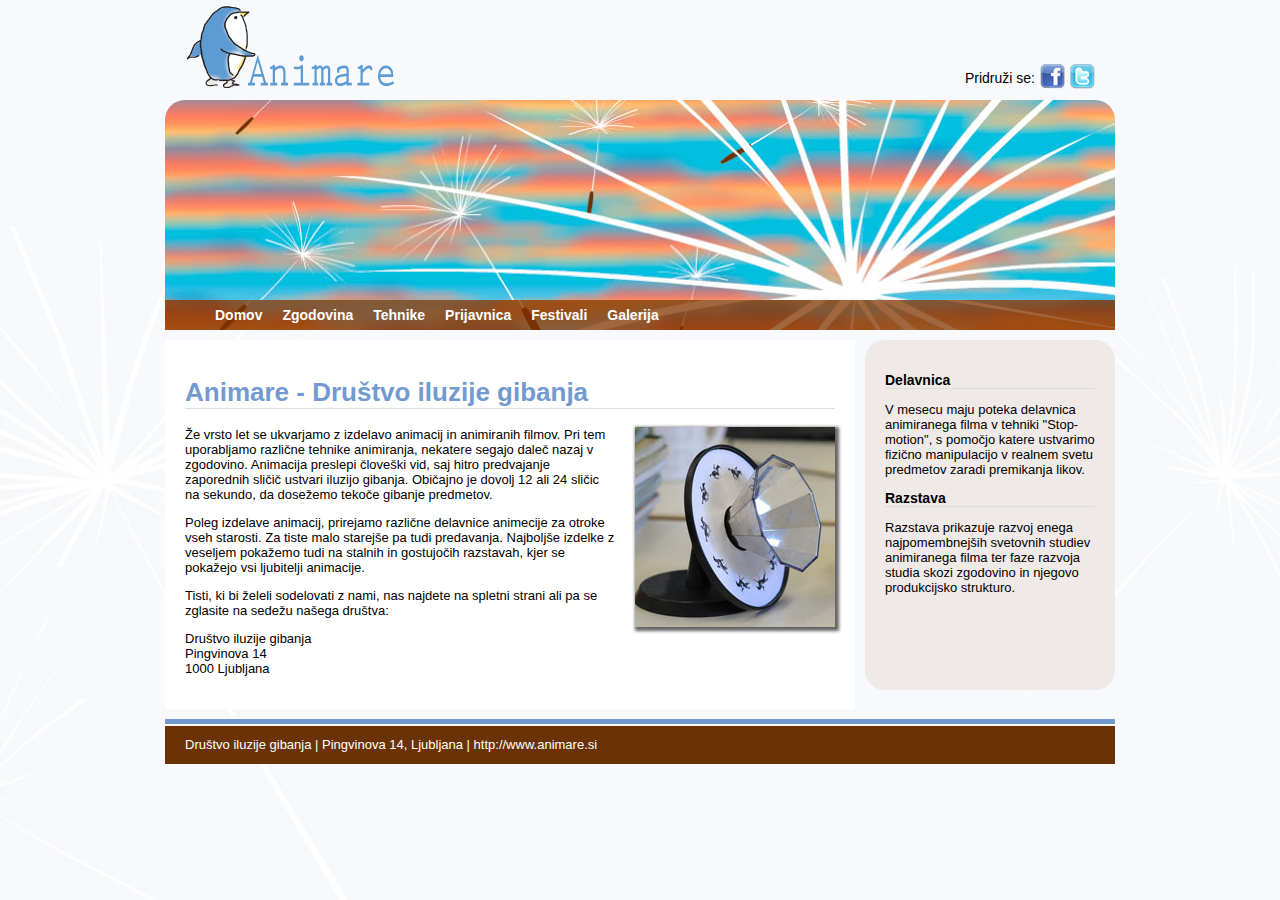
<file: index.html>
<!DOCTYPE html>
<html lang="sl">
<head>
	<meta charset="utf-8">
	<title>Domov</title>
	<meta name="description" content="Okvirji">
	<meta name="keywords" content="splet,html,css,okvirji">
	<meta name="author" content="Matic Eržen">
	<meta name="robots" content="index,follow">
	<link rel="stylesheet" href="slogi.css">
</head>
<body>
	<div id="GlavniOkvir">
		<div id="ZgornjaPasica">
			<a href="./" title="Domov" target="_self">
				<img src="Grafika/logo.png" alt="Domov" class="Logo">
			</a>
			<div id="FacebookTwitter">
				<p>Pridruži se:</p>
				<a href="https://www.facebook.com/" title="Facebook" target="_blank"><img src="Grafika/facebook.png" alt="Facebook"></a>
				<a href="https://www.twitter.com/" title="Twitter" target="_blank"><img src="Grafika/twitter.png" alt="Twitter"></a>
			</div>
		</div>
		<header id="Glava"></header>
		<nav id="Navigacija">
			<ul>
				<li><a href="./" target="_self" title="Domov">Domov</a></li>
				<li><a href="./Zgodovina.html" target="_self" title="Zgodovina">Zgodovina</a></li>
				<li><a href="./Tehnike.html" target="_self" title="Tehnike">Tehnike</a></li>
				<li><a href="./Prijavnica.html" target="_self" title="Prijavnica">Prijavnica</a></li>
				<li><a href="./Festivali.html" target="_self" title="Festivali">Festivali</a></li>
				<li><a href="./Galerija.html" target="_self" title="Galerija">Galerija</a></li>
			</ul>
		</nav>
		<section id="Vsebina">
			<article id="Clanek">
				<h1>Animare - Društvo iluzije gibanja</h1>
				<img src="./Grafika/Naprava.jpg" alt="Z napravo lahko ustvarimo iluzijo gibanja." class="SlikaVClanku" title="Z napravo lahko ustvarimo iluzijo gibanja.">
<p>Že vrsto let se ukvarjamo z izdelavo animacij in animiranih filmov. Pri tem uporabljamo različne tehnike animiranja, nekatere segajo daleč nazaj v zgodovino. Animacija preslepi človeški vid, saj hitro predvajanje zaporednih sličič ustvari iluzijo gibanja. Običajno je dovolj 12 ali 24 sličic na sekundo, da dosežemo tekoče gibanje predmetov.</p>

<p>Poleg izdelave animacij, prirejamo različne delavnice animecije za otroke vseh starosti. Za tiste malo starejše pa tudi predavanja. Najboljše izdelke z veseljem pokažemo tudi na stalnih in gostujočih razstavah, kjer se pokažejo vsi ljubitelji animacije.</p>

<p>Tisti, ki bi želeli sodelovati z nami, nas najdete na spletni strani ali pa se zglasite na sedežu našega društva:</p>

<p>Društvo iluzije gibanja<br> 
Pingvinova 14 <br>
1000 Ljubljana</p>
			</article>
			<aside id="Sorodno">
				<h2>Delavnica</h2>
<p>V mesecu maju poteka delavnica animiranega filma v tehniki "Stop-motion", s pomočjo katere ustvarimo fizično manipulacijo v realnem svetu predmetov zaradi premikanja likov.</p>

                <h2>Razstava</h2>
<p>Razstava prikazuje razvoj enega najpomembnejših svetovnih studiev animiranega filma ter faze razvoja studia skozi zgodovino in njegovo produkcijsko strukturo.</p>
			</aside>
		</section>
		<footer id="Noga">
			Društvo iluzije gibanja | Pingvinova 14, Ljubljana | <a href="http://www.animare.si" target="_blank">http://www.animare.si</a>
		</footer>
	</div>
</body>
</html>
</file>
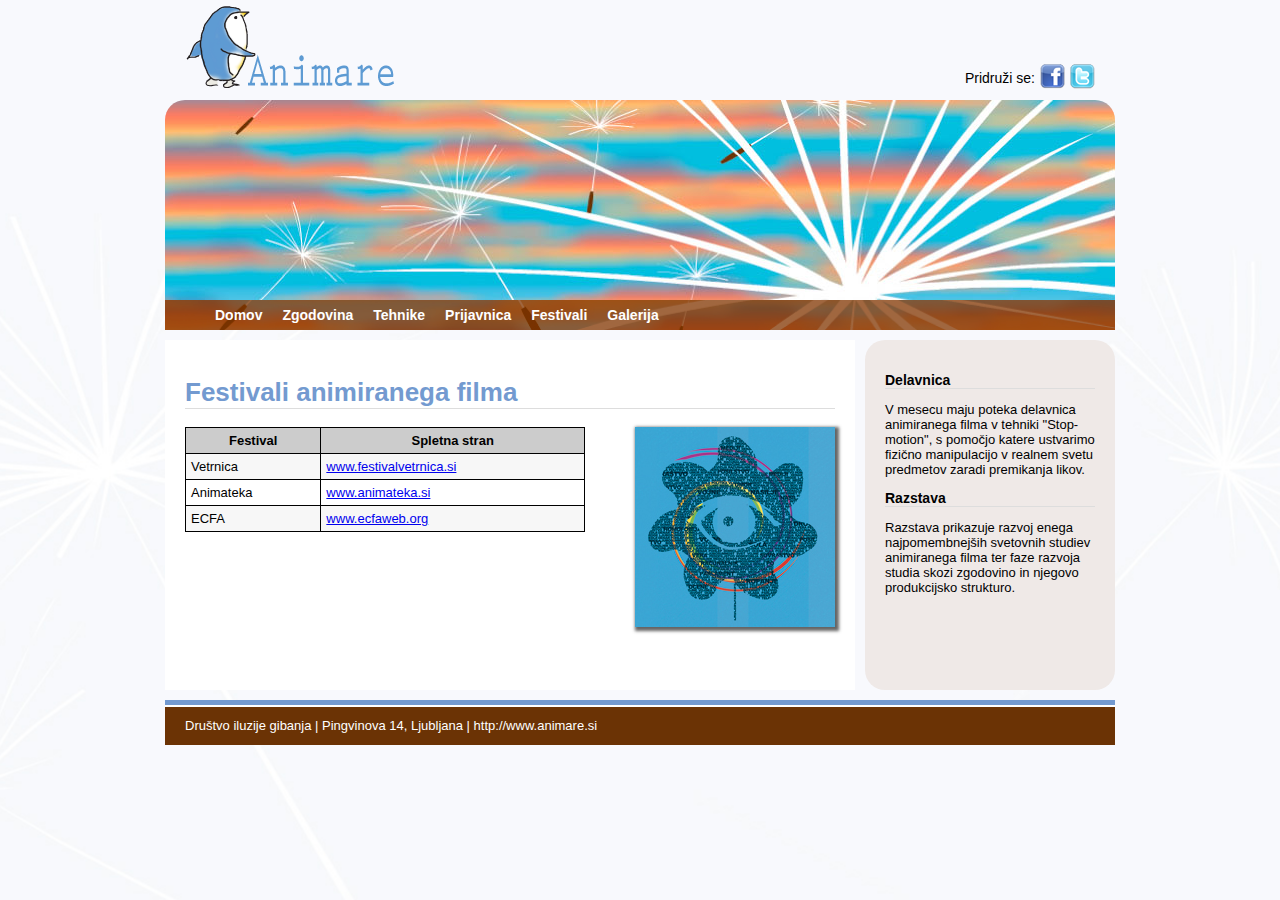
<file: festivali.html>
<!DOCTYPE html>
<html lang="sl">
<head>
	<meta charset="utf-8">
	<title></title>
	<meta name="description" content="Okvirji">
	<meta name="keywords" content="splet,html,css,okvirji">
	<meta name="author" content="Matic Eržen">
	<meta name="robots" content="index,follow">
	<link rel="stylesheet" href="slogi.css">
</head>
<body>
	<div id="GlavniOkvir">
		<div id="ZgornjaPasica">
			<a href="./" title="Domov" target="_self">
				<img src="Grafika/logo.png" alt="Domov" class="Logo">
			</a>
			<div id="FacebookTwitter">
				<p>Pridruži se:</p>
				<a href="https://www.facebook.com/" title="Facebook" target="_blank"><img src="Grafika/facebook.png" alt="Facebook"></a>
				<a href="https://www.twitter.com/" title="Twitter" target="_blank"><img src="Grafika/twitter.png" alt="Twitter"></a>
			</div>
		</div>
		<header id="Glava"></header>
		<nav id="Navigacija">
			<ul>
				<li><a href="./" target="_self" title="Domov">Domov</a></li>
				<li><a href="./Zgodovina.html" target="_self" title="Zgodovina">Zgodovina</a></li>
				<li><a href="./Tehnike.html" target="_self" title="Tehnike">Tehnike</a></li>
				<li><a href="./Prijavnica.html" target="_self" title="Prijavnica">Prijavnica</a></li>
				<li><a href="./Festivali.html" target="_self" title="Festivali">Festivali</a></li>
				<li><a href="./Galerija.html" target="_self" title="Galerija">Galerija</a></li>
			</ul>
		</nav>
		<section id="Vsebina">
			<article id="Clanek">
			                <h1>Festivali animiranega filma</h1>
                <img class="SlikaVClanku" src="Grafika/FestivalVetrnica.jpg" alt="Festival vetrnica." title="Festival vetrnica." />
                <p>
                <table id="Tabela">
                    <tr>
                        <th>Festival</th>
                        <th>Spletna stran</th>
                    </tr>
                    <tr>
                        <td>Vetrnica</td>
                        <td><a href="http://www.festivalvetrnica.si/" title="Festival Vetrnica" target="_blank">www.festivalvetrnica.si</a></td>
                    </tr>
                    <tr>
                        <td>Animateka</td>
                        <td><a href="http://www.animateka.si/" title="Festival Animateka" target="_blank">www.animateka.si</a></td>
                    </tr>
                    <tr>
                        <td>ECFA</td>
                        <td><a href="http://www.ecfaweb.org" title="ECFA" target="_blank">www.ecfaweb.org</a></td>
                    </tr>
                </table>
			</article>
			<aside id="Sorodno">
				<h2>Delavnica</h2>
<p>V mesecu maju poteka delavnica animiranega filma v tehniki "Stop-motion", s pomočjo katere ustvarimo fizično manipulacijo v realnem svetu predmetov zaradi premikanja likov.</p>

                <h2>Razstava</h2>
<p>Razstava prikazuje razvoj enega najpomembnejših svetovnih studiev animiranega filma ter faze razvoja studia skozi zgodovino in njegovo produkcijsko strukturo.</p>
			</aside>
		</section>
		<footer id="Noga">
			Društvo iluzije gibanja | Pingvinova 14, Ljubljana | <a href="http://www.animare.si" target="_blank">http://www.animare.si</a>
		</footer>
	</div>
</body>
</html>
</file>
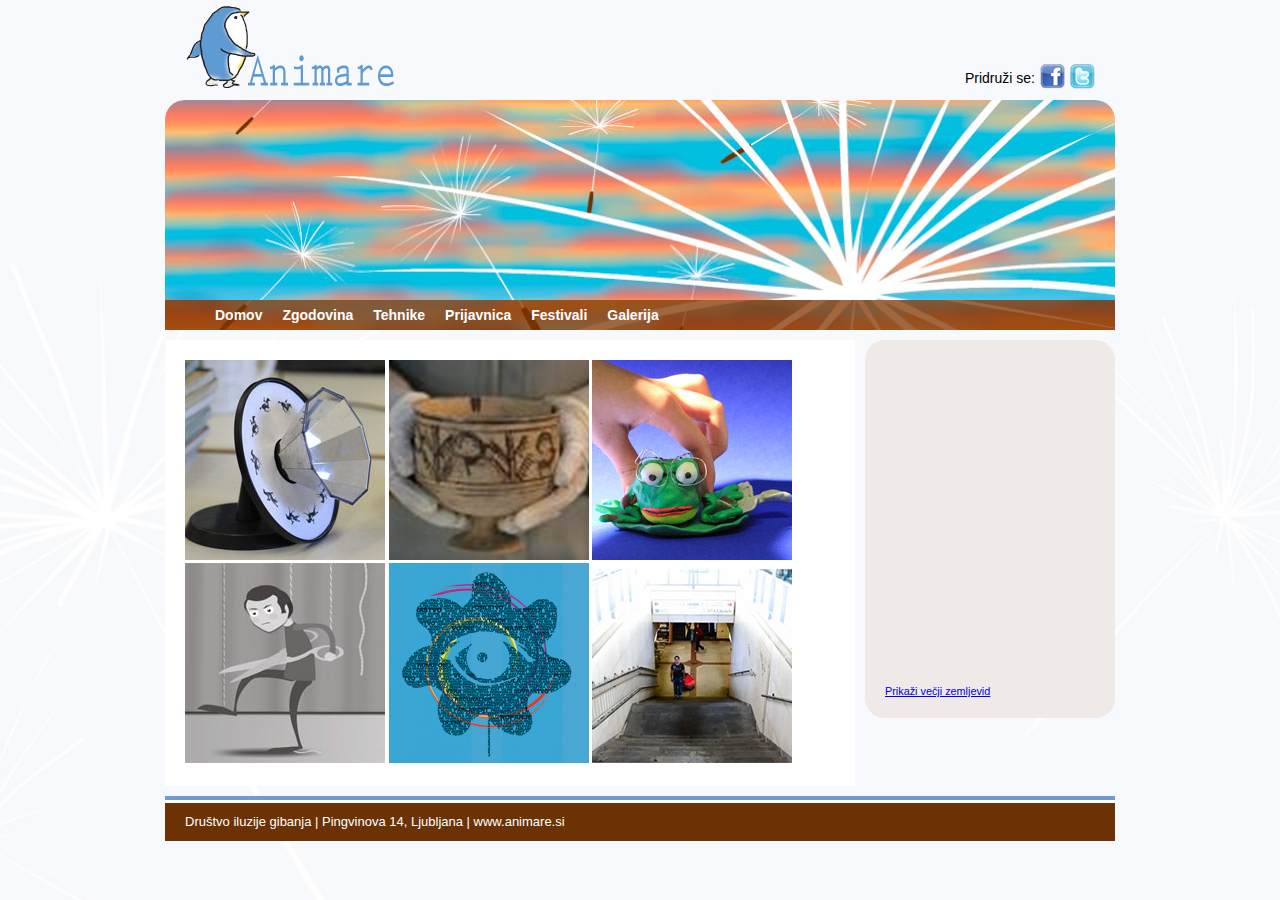
<file: Galerija.html>
<!doctype html>
<html lang="sl">
	<head>
		<meta charset="utf-8">
		<title>Galerija</title>
		<meta name="description" content="Galerija">
		<meta name="keywords" content="splet,html,css,galerija">
		<meta name="author" content="Maša Kraljič">
		<meta name="robots" content="index,follow">

		<link rel="stylesheet" href="slogi.css">
	</head>
	<body>
		<div id="GlavniOkvir">
			<div id="ZgornjaPasica">
				<a href="./" title="Domov" target="_self">
					<img src="Grafika/logo.png" alt="Domov" class="Logo">
				</a>
				<div id="FacebookTwitter">
					<p>Pridruži se:</p>
					<a href="https://www.facebook.com/" title="Facebook" target="_blank">
						<img src="Grafika/facebook.png" alt="Facebook">
					</a>
					<a href="https://www.twitter.com/" title="Twitter" target="_blank">
						<img src="Grafika/twitter.png" alt="Facebook">
					</a>
				</div>
			</div>
			<header id="Glava"></header>
			<nav id="Navigacija">
				<ul>
					<li><a href="./" target="_self" title="Domov">Domov</a></li>
					<li><a href="./Zgodovina.html" target="_self" title="Zgodovina">Zgodovina</a></li>
					<li><a href="./Tehnike.html" target="_self" title="Tehnike">Tehnike</a></li>
					<li><a href="./Prijavnica.html" target="_self" title="Prijavnica">Prijavnica</a></li>
					<li><a href="./Festivali.html" target="_self" title="Festivali">Festivali</a></li>
					<li><a href="./Galerija.html" target="_self" title="Galerija">Galerija</a></li>
				</ul>
			</nav>
			<section id="Vsebina">
				<article id="Clanek">
					<img src="./Grafika/Naprava.jpg" alt="Z napravo lahko ustvarimo iluzijo gibanja." class="SlikaVGaleriji">
					<img src="./Grafika/Posoda.jpg" alt="Lončena posoda." class="SlikaVGaleriji">
					<img src="./Grafika/Zaba.jpg" alt="Žaba iz plastelina (tehnika "stop-motion")" class="SlikaVGaleriji">
					<img src="./Grafika/Animacija.jpg" alt="Z animacijo lahko prikažejo nadnaravne sposobnosti." class="SlikaVGaleriji">
					<img src="./Grafika/FestivalVetrnica.jpg" alt="Festival vetrnica" class="SlikaVGaleriji">
					<img src="./Grafika/Pikselacija.jpg" alt="Tehnika pikselacije" class="SlikaVGaleriji">
                    
				</article>
				<aside id="Sorodno">
					<iframe width="210" height="320" frameborder="0" scrolling="no" marginheight="0" marginwidth="0" src="https://maps.google.si/maps?hl=sl&amp;ie=UTF8&amp;t=m&amp;ll=46.051456,14.507307&amp;spn=0.001117,0.001127&amp;z=18&amp;output=embed"></iframe>
					<small>
						<a href="https://maps.google.si/maps?hl=sl&amp;ie=UTF8&amp;t=m&amp;ll=46.051456,14.507307&amp;spn=0.001117,0.001127&amp;z=18&amp;source=embed" style="text-align:left" class="zemljevid">Prikaži večji zemljevid</a>
					</small>
			</section>
			<footer id="Noga">
				Društvo iluzije gibanja | Pingvinova 14, Ljubljana | <a href="http://www.animare.si" target="_blank">www.animare.si</a>
			</footer>
		</div>
	</body>
</html>
</file>
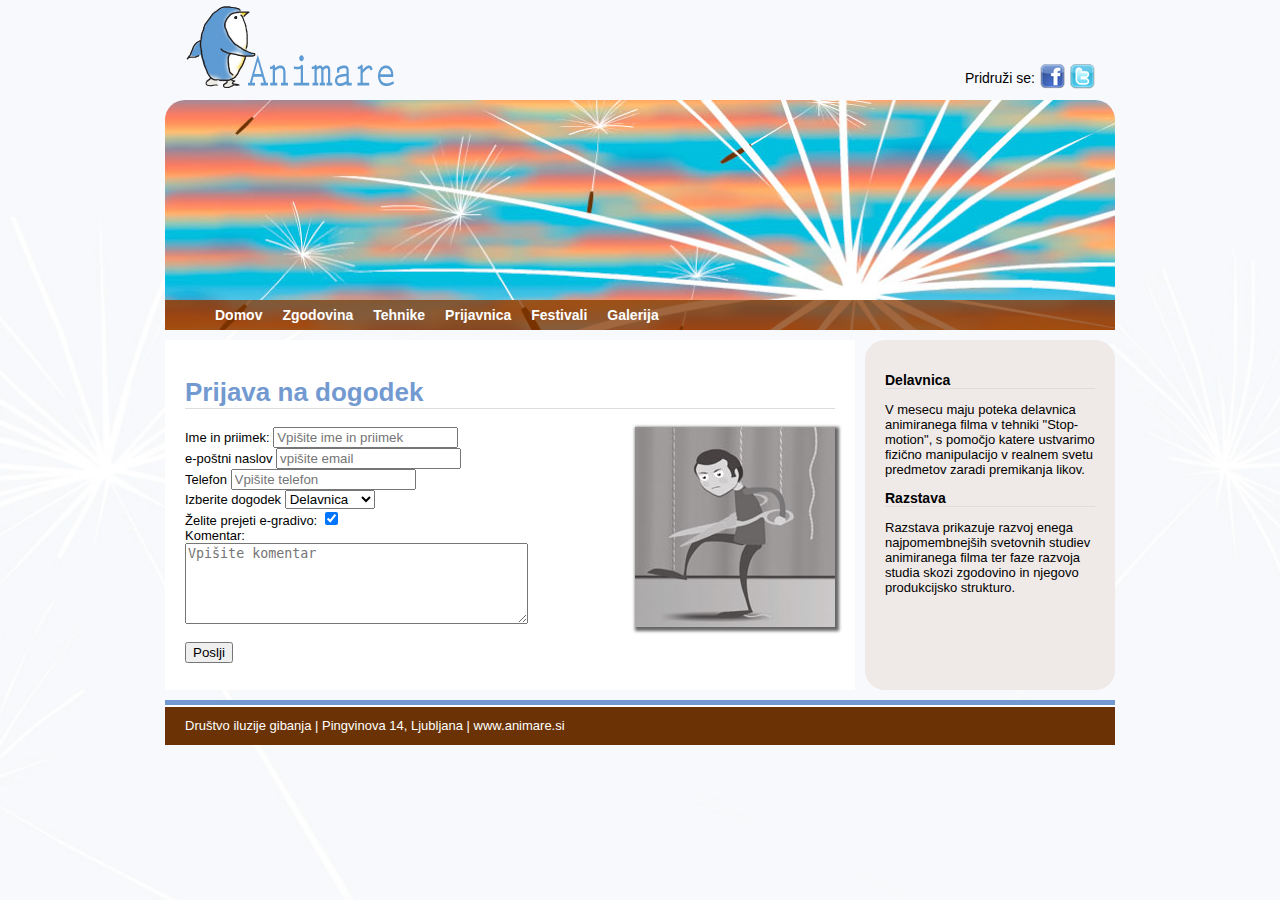
<file: Prijavnica.html>
<!doctype html>
<html lang="sl">
	<head>
		<meta charset="utf-8">
		<title>Prijavnica</title>
		<meta name="description" content="Prijavnica">
		<meta name="keywords" content="splet,html,css,okvirji">
		<meta name="author" content="Luka Debevc">
		<meta name="robots" content="index,follow">

		<link rel="stylesheet" href="slogi.css">
					 
	</head>
	<body>
		<div id="GlavniOkvir">
			<div id="ZgornjaPasica">
				<a href="./index.html" title="Domov" target="_self">
					<img src="Grafika/logo.png" alt="Domov" class="Logo">
				</a>
				<div id="FacebookTwitter">
					<p>Pridruži se:</p>
					<a href="https://www.facebook.com/" title="Facebook" target="_blank">
						<img src="./Grafika/facebook.png" alt="Facebook"></a>
					<a href="https://www.twitter.com/" title="Twitter" target="_blank">
						<img src="Grafika/twitter.png" alt="Twitter"></a>
				</div>
			</div>
			<header id="Glava"></header>
			<nav id="Navigacija">
				<ul>
					<li><a href="./index.html" target="_self" title="Domov">Domov</a></li>
					<li><a href="./Zgodovina.html" target="_self" title="Zgodovina">Zgodovina</a></li>
					<li><a href="./Tehnike.html" target="_self" title="Tehnike">Tehnike</a></li>
					<li><a href="./Prijavnica.html" target="_self" title="Prijavnica">Prijavnica</a></li>
					<li><a href="./Festivali.html" target="_self" title="Festivali">Festivali</a></li>
					<li><a href="./Galerija.html" target="_self" title="Galerija">Galerija</a></li>
				</ul>
			</nav>
			<section id="Vsebina">
				<article id="Clanek">
					<h1>Prijava na dogodek</h1>
					<img src="./Grafika/Animacija.jpg" alt="Z animacijo lahko prikažejo nadnaravne sposobnosti." title="Z animacijo lahko prikažejo nadnaravne sposobnosti." class="SlikaVClanku">
				
					<form action="" method="post" target="_blank">
						Ime in priimek: 
						<input type="text" name="ImePriimek" placeholder="Vpišite ime in priimek">
						<br>
						e-poštni naslov
						<input type="text" name="ePostniNaslov" placeholder="vpišite email">
						<br>
						Telefon
						<input type="text" name="Telefon" placeholder="Vpišite telefon">
						<br>
						Izberite dogodek
						<select name="IzbraniDogodek">
							<option>Delavnica</option>
							<option>Razstava</option>
							<option>Predavanje</option>
						</select>
						<br>
						Želite prejeti e-gradivo:
						<input name="PrejemanjeGradiva" type="checkbox" value="DA" checked>
						<br>
						Komentar:
						<br>
						<textarea name="VpišiteKomentar" placeholder="Vpišite komentar" cols="40" rows="5"></textarea>
						<br>
						<br>
						<input type="submit" value="Poslji">
					</form>

				</article>
				<aside id="Sorodno">
					<h2>Delavnica</h2>
					<p>V mesecu maju poteka delavnica animiranega filma v tehniki "Stop-motion", s pomočjo katere ustvarimo fizično manipulacijo v realnem svetu predmetov zaradi premikanja likov.</p>
					<h2>Razstava</h2>
					<p>Razstava prikazuje razvoj enega najpomembnejših svetovnih studiev animiranega filma ter faze razvoja studia skozi zgodovino in njegovo produkcijsko strukturo.</p>
				</aside>
			</section>
			<footer id="Noga">
				Društvo iluzije gibanja | Pingvinova 14, Ljubljana | <a href="http://www.animare.si" target="_blank">www.animare.si</a>
			</footer>
		</div>
	</body>
</html>
</file>
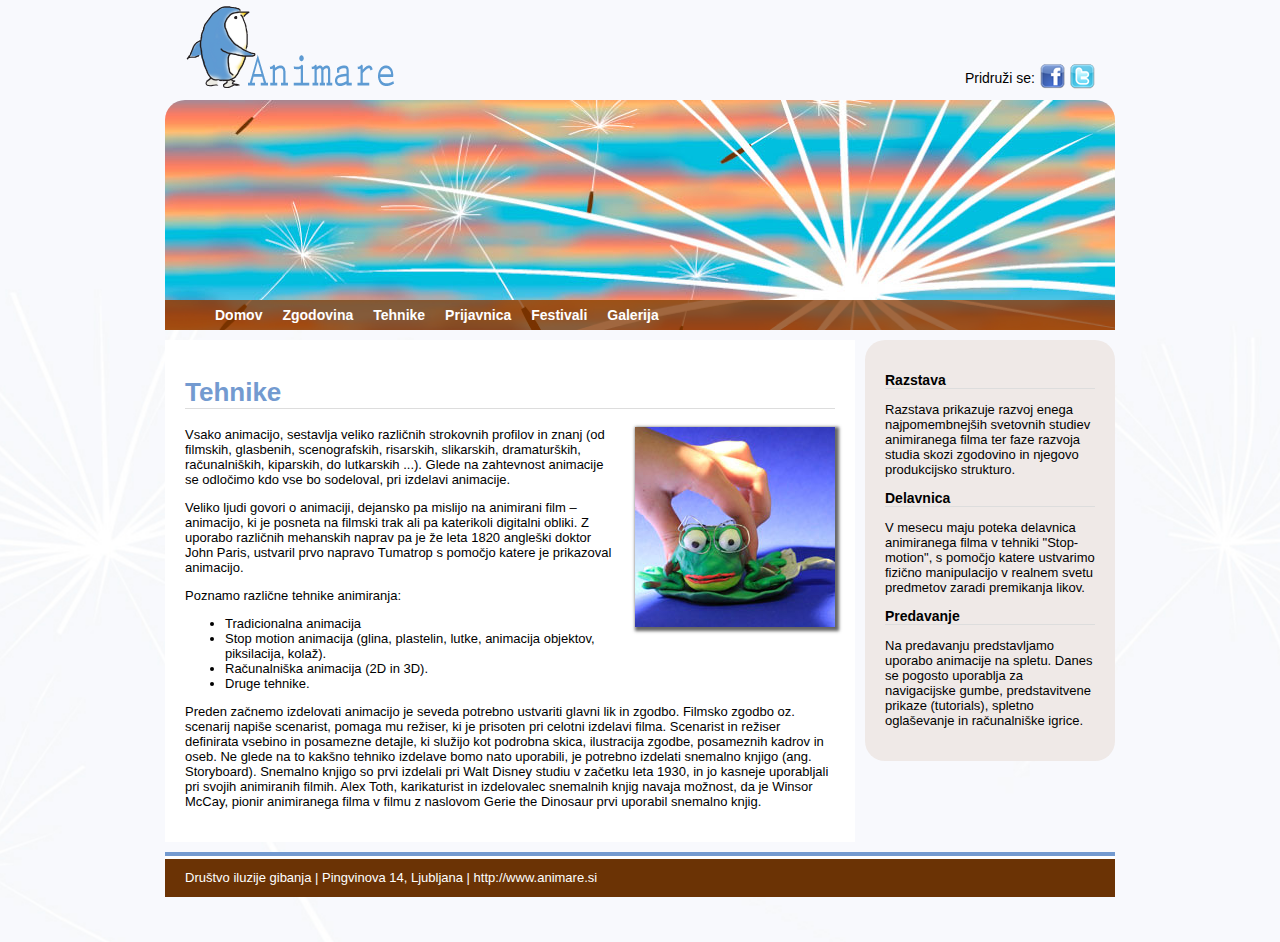
<file: tehnike.html>
<!DOCTYPE html>
<html lang="sl">
<head>
	<meta charset="utf-8">
	<title>Tehnike</title>
	<meta name="description" content="Okvirji">
	<meta name="keywords" content="splet,html,css,okvirji">
	<meta name="author" content="Matic Eržen">
	<meta name="robots" content="index,follow">
	<link rel="stylesheet" href="slogi.css">
</head>
<body>
	<div id="GlavniOkvir">
		<div id="ZgornjaPasica">
			<a href="./" title="Domov" target="_self">
				<img src="Grafika/logo.png" alt="Domov" class="Logo">
			</a>
			<div id="FacebookTwitter">
				<p>Pridruži se:</p>
				<a href="https://www.facebook.com/" title="Facebook" target="_blank"><img src="Grafika/facebook.png" alt="Facebook"></a>
				<a href="https://www.twitter.com/" title="Twitter" target="_blank"><img src="Grafika/twitter.png" alt="Twitter"></a>
			</div>
		</div>
		<header id="Glava"></header>
		<nav id="Navigacija">
			<ul>
				<li><a href="./" target="_self" title="Domov">Domov</a></li>
				<li><a href="./Zgodovina.html" target="_self" title="Zgodovina">Zgodovina</a></li>
				<li><a href="./Tehnike.html" target="_self" title="Tehnike">Tehnike</a></li>
				<li><a href="./Prijavnica.html" target="_self" title="Prijavnica">Prijavnica</a></li>
				<li><a href="./Festivali.html" target="_self" title="Festivali">Festivali</a></li>
				<li><a href="./Galerija.html" target="_self" title="Galerija">Galerija</a></li>
			</ul>
		</nav>
		<section id="Vsebina">
			<article id="Clanek">
			<h1>Tehnike</h1>
				<img src="./Grafika/Zaba.jpg" alt="Z napravo lahko ustvarimo iluzijo gibanja."class="SlikaVClanku" title="Žaba iz plastelina (tehnika “stop-motion”).">
<p>Vsako animacijo, sestavlja veliko različnih strokovnih profilov in znanj (od filmskih, glasbenih, scenografskih, risarskih, slikarskih, dramaturških, računalniških, kiparskih, do lutkarskih ...). Glede na zahtevnost animacije se odločimo kdo vse bo sodeloval, pri izdelavi animacije.</p>

<p>Veliko ljudi govori o animaciji, dejansko pa mislijo na animirani film – animacijo, ki je posneta na filmski trak ali pa katerikoli digitalni obliki. Z uporabo različnih mehanskih naprav pa je že leta 1820 angleški doktor John Paris, ustvaril prvo napravo Tumatrop s pomočjo katere je prikazoval animacijo.</p>

<p>Poznamo različne tehnike animiranja:</p>
<ul>
	<li>Tradicionalna animacija</li>
	<li>Stop motion animacija (glina, plastelin, lutke, animacija objektov, piksilacija, kolaž).</li>
	<li>Računalniška animacija (2D in 3D).</li>
	<li>Druge tehnike.</li>
</ul>
<p>Preden začnemo izdelovati animacijo je seveda potrebno ustvariti glavni lik in zgodbo. Filmsko zgodbo oz. scenarij napiše scenarist, pomaga mu režiser, ki je prisoten pri celotni izdelavi filma. Scenarist in režiser definirata vsebino in posamezne detajle, ki služijo kot podrobna skica, ilustracija zgodbe, posameznih kadrov in oseb. Ne glede na to kakšno tehniko izdelave bomo nato uporabili, je potrebno izdelati snemalno knjigo (ang. Storyboard). Snemalno knjigo so prvi izdelali pri Walt Disney studiu v začetku leta 1930, in jo kasneje uporabljali pri svojih animiranih filmih. Alex Toth, karikaturist in izdelovalec snemalnih knjig navaja možnost, da je Winsor McCay, pionir animiranega filma v filmu z naslovom Gerie the Dinosaur prvi uporabil snemalno knjig.</p>
			</article>
			<aside id="Sorodno">
				<h2>Razstava</h2>
<p>Razstava prikazuje razvoj enega najpomembnejših svetovnih studiev animiranega filma ter faze razvoja studia skozi zgodovino in njegovo produkcijsko strukturo.</p>
				<h2>Delavnica</h2>
<p>V mesecu maju poteka delavnica animiranega filma v tehniki "Stop-motion", s pomočjo katere ustvarimo fizično manipulacijo v realnem svetu predmetov zaradi premikanja likov.</p>

                <h2>Predavanje</h2>
<p>Na predavanju predstavljamo uporabo animacije na spletu. Danes se pogosto uporablja za navigacijske gumbe, predstavitvene prikaze (tutorials), spletno oglaševanje in računalniške igrice.</p>
			</aside>
		</section>
		<footer id="Noga">
			Društvo iluzije gibanja | Pingvinova 14, Ljubljana | <a href="http://www.animare.si" target="_blank">http://www.animare.si</a>
		</footer>
	</div>
</body>
</html>
</file>
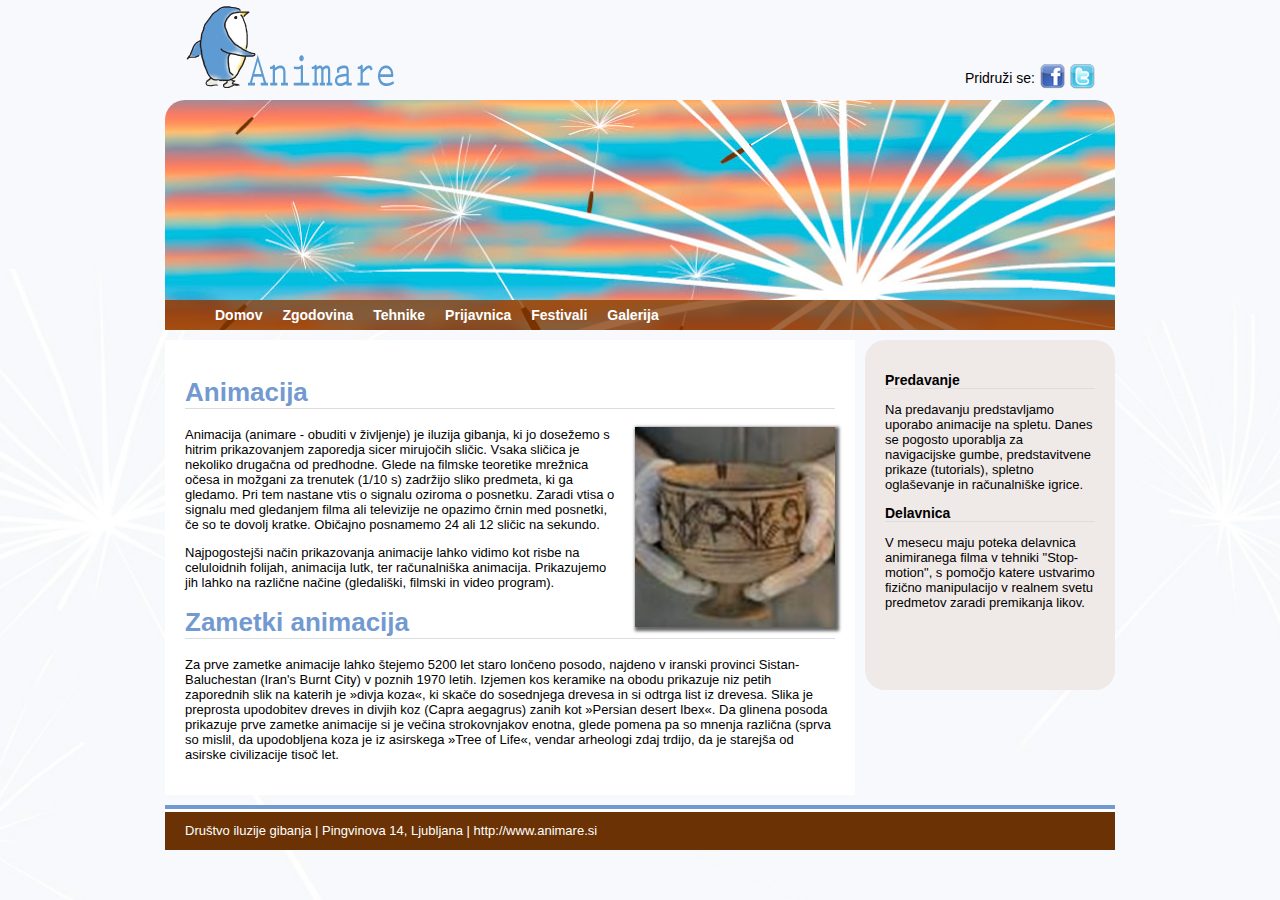
<file: zgodovina.html>
<!DOCTYPE html>
<html lang="sl">
<head>
	<meta charset="utf-8">
	<title>Zgodovina</title>
	<meta name="description" content="Okvirji">
	<meta name="keywords" content="splet,html,css,okvirji">
	<meta name="author" content="Matic Eržen">
	<meta name="robots" content="index,follow">
	<link rel="stylesheet" href="slogi.css">
</head>
<body>
	<div id="GlavniOkvir">
		<div id="ZgornjaPasica">
			<a href="./" title="Domov" target="_self">
				<img src="Grafika/logo.png" alt="Domov" class="Logo">
			</a>
			<div id="FacebookTwitter">
				<p>Pridruži se:</p>
				<a href="https://www.facebook.com/" title="Facebook" target="_blank"><img src="Grafika/facebook.png" alt="Facebook"></a>
				<a href="https://www.twitter.com/" title="Twitter" target="_blank"><img src="Grafika/twitter.png" alt="Twitter"></a>
			</div>
		</div>
		<header id="Glava"></header>
		<nav id="Navigacija">
			<ul>
				<li><a href="./" target="_self" title="Domov">Domov</a></li>
				<li><a href="./Zgodovina.html" target="_self" title="Zgodovina">Zgodovina</a></li>
				<li><a href="./Tehnike.html" target="_self" title="Tehnike">Tehnike</a></li>
				<li><a href="./Prijavnica.html" target="_self" title="Prijavnica">Prijavnica</a></li>
				<li><a href="./Festivali.html" target="_self" title="Festivali">Festivali</a></li>
				<li><a href="./Galerija.html" target="_self" title="Galerija">Galerija</a></li>
			</ul>
		</nav>
		<section id="Vsebina">
			<article id="Clanek">
				<h1>Animacija</h1>
				<img src="./Grafika/Posoda.jpg" alt="Lončena posoda." class="SlikaVClanku" title="Lončena posoda.">

<p>Animacija (animare - obuditi v življenje) je iluzija gibanja, ki jo dosežemo s hitrim prikazovanjem zaporedja sicer mirujočih sličic. Vsaka sličica je nekoliko drugačna od predhodne. Glede na filmske teoretike mrežnica očesa in možgani za trenutek (1/10 s) zadržijo sliko predmeta, ki ga gledamo. Pri tem nastane vtis o signalu oziroma o posnetku. Zaradi vtisa o signalu med gledanjem filma ali televizije ne opazimo črnin med posnetki, če so te dovolj kratke. Običajno posnamemo 24 ali 12 sličic na sekundo.</p>

<p>Najpogostejši način prikazovanja animacije lahko vidimo kot risbe na celuloidnih folijah, animacija lutk, ter računalniška animacija. Prikazujemo jih lahko na različne načine (gledališki, filmski in video program).</p>

<h1>Zametki animacija</h1>
<p>Za prve zametke animacije lahko štejemo 5200 let staro lončeno posodo, najdeno v iranski provinci Sistan-Baluchestan (Iran's Burnt City) v poznih 1970 letih. Izjemen kos keramike na obodu prikazuje niz petih zaporednih slik na katerih je »divja koza«, ki skače do sosednjega drevesa in si odtrga list iz drevesa. Slika je preprosta upodobitev dreves in divjih koz (Capra aegagrus) zanih kot »Persian desert Ibex«. Da glinena posoda prikazuje prve zametke animacije si je večina strokovnjakov enotna, glede pomena pa so mnenja različna (sprva so mislil, da upodobljena koza je iz asirskega »Tree of Life«, vendar arheologi zdaj trdijo, da je starejša od asirske civilizacije tisoč let.</p>
			</article>
			<aside id="Sorodno">
				<h2>Predavanje</h2>
<p>Na predavanju predstavljamo uporabo animacije na spletu. Danes se pogosto uporablja za navigacijske gumbe, predstavitvene prikaze (tutorials), spletno oglaševanje in računalniške igrice.</p>

                <h2>Delavnica</h2>
<p>V mesecu maju poteka delavnica animiranega filma v tehniki "Stop-motion", s pomočjo katere ustvarimo fizično manipulacijo v realnem svetu predmetov zaradi premikanja likov.</p>
			</aside>
		</section>
		<footer id="Noga">
			Društvo iluzije gibanja | Pingvinova 14, Ljubljana | <a href="http://www.animare.si" target="_blank">http://www.animare.si</a>
		</footer>
	</div>
</body>
</html>
</file>
<file: slogi.css>
:root{
	--modra: #739ad0;
	--rjava: #6b3305;
	--svetlo-rjava: #efe9e7;
	--bela: #fff;
	--crna: #000;
	--obroba: 1px solid #ddd;
	--rob: 20px;
}
html,body{
	margin:0; 
    padding:0; 
    font-family: arial, tahoma, helvetica, sans-serif;
    font-size: 13px;
    color: var(--crna);

}
body{
	background: #f7f9fb url('./Grafika/ozadje.jpg') no-repeat center;
}
#ZgornjaPasica{
	height: 100px;
	width: 950px; 
	display: flex;
	flex-wrap:nowrap;
	justify-content: space-between;
	flex-direction: row;
	align-items: flex-end;
}

.Logo {
	margin-left: var(--rob);


}

#FacebookTwitter {
	margin-right: var(--rob);
	display: flex;
	flex-wrap: nowrap;
	flex-direction: row;
	justify-content: flex-end;
	align-items: flex-end;


}
#FacebookTwitter a {
	margin-bottom: 8px;
	margin-left:5px;
}
#FacebookTwitter p {
	font-size: 14px;
}
#GlavniOkvir
{
	margin:0 auto 0 auto; 
	width: 950px;
}
#Glava{
	background-image: url('./Grafika/glava.jpg');
	background-repeat: no-repeat;
	background-size: cover;
	background-position: center bottom; 
	height: 200px;
	width: 950px;
	border-top-right-radius: var(--rob);
	border-top-left-radius: var(--rob);
}
#Navigacija{
	background: transparent url('./Grafika/navigacija.png') no-repeat center top;
	background-size: cover;
	background-position: center bottom; 
	height: 30px;
	width: 950px;
}
#Navigacija ul {
	display: flex;
	flex-direction: row
	flex-wrap:nowrap;
	justify-content: flex-start;
	align-items: center;
	list-style-type: none;
	height: 30px;
	margin: 0px; 
}
#Navigacija a:link, 
#Navigacija a:visited, 
#Navigacija a:hover,
#Navigacija a:active{
	font-size: 14px;
	font-weight: bold;
	text-align: center;
	color: white;
	text-decoration: none;
	border-bottom: 0px;
	padding: 7px 10px;
	box-sizing: border-box; 
	transition: background-color .75s ease;
}
#Navigacija a:hover,
#Navigacija a:active{
	background-color: rgba(115,155,210,.35);
	transition: background-color 1s ease;
}

#Vsebina{
	min-height: 350px;
	width: 950px; 
	display:flex;
	flex-direction:row;
	flex-wrap:nowrap;
	justify-content:space-between;
	align-items:flex-start;
}
#Clanek{
	background-color:var(--bela);
	padding: var(--rob);
	box-sizing: border-box;
	margin: 10px 10px 10px 0;
	min-height: 350px;
	width: 690px;
}
#Sorodno{
	background-color: var(--svetlo-rjava);
    border-radius: var(--rob);
	margin: 10px 0;
	padding: var(--rob);
	box-sizing: border-box;
	min-height: 350px;
	width: 250px;
}
h1{
	font-size: 14px
	font-weight bold;
	color: var(--modra);
	border-bottom: var(--obroba);
}
h2{
	font-size: 14px;
	font-weight: bold;
	color: var(--crna);
	border-bottom: var(--obroba);
}
.SlikaVClanku{
	float: right;
	margin: 0 0 var(--rob) var(--rob);
	box-shadow: 2px 2px 3px 2px rgba(51, 51, 51, .75);
}
.SlikaVClanku:hover{
	box-shadow: 2px 2px 5px 4px rgba(51, 51, 51, .75);
	filter: contrast(150%);
}
#Noga{
	background-image: linear-gradient(to bottom, var(--modra) 0, var(--modra) 10%, var(--bela) 10%, var(--bela) 15%, var(--rjava) 15%, var(--rjava) 100%);
	background-repeat:repeat-x;
	color: var(--bela);
	padding: 18px 0 0 var(--rob);
	margin-bottom: 45px;
	box-sizing:border-box;  
	height: 45px;
	width: 950px;
}
#Noga a{
	color: var(--bela);
	text-decoration: none;
}
#Noga a:hover{
	text-decoration: underline;
}
#Tabela {
		width:400px;
		border-collapse: collapse;
		cursor: default;
		}
	#Tabela td, #Tabela th {
		padding: 5px;
		box-sizing: border-box;
		border:#000 solid 1px;
		transition: background-color 1s ease;
		}
	#Tabela th {
		background-color:#CCC;
		}
	#Tabela tr:nth-child(even) td {
		background-color:#F7F7F7;
		}
	#Tabela tr:hover td {
		background-color:#EEE;
		transition: all 0.5s ease;
		}
</file>
